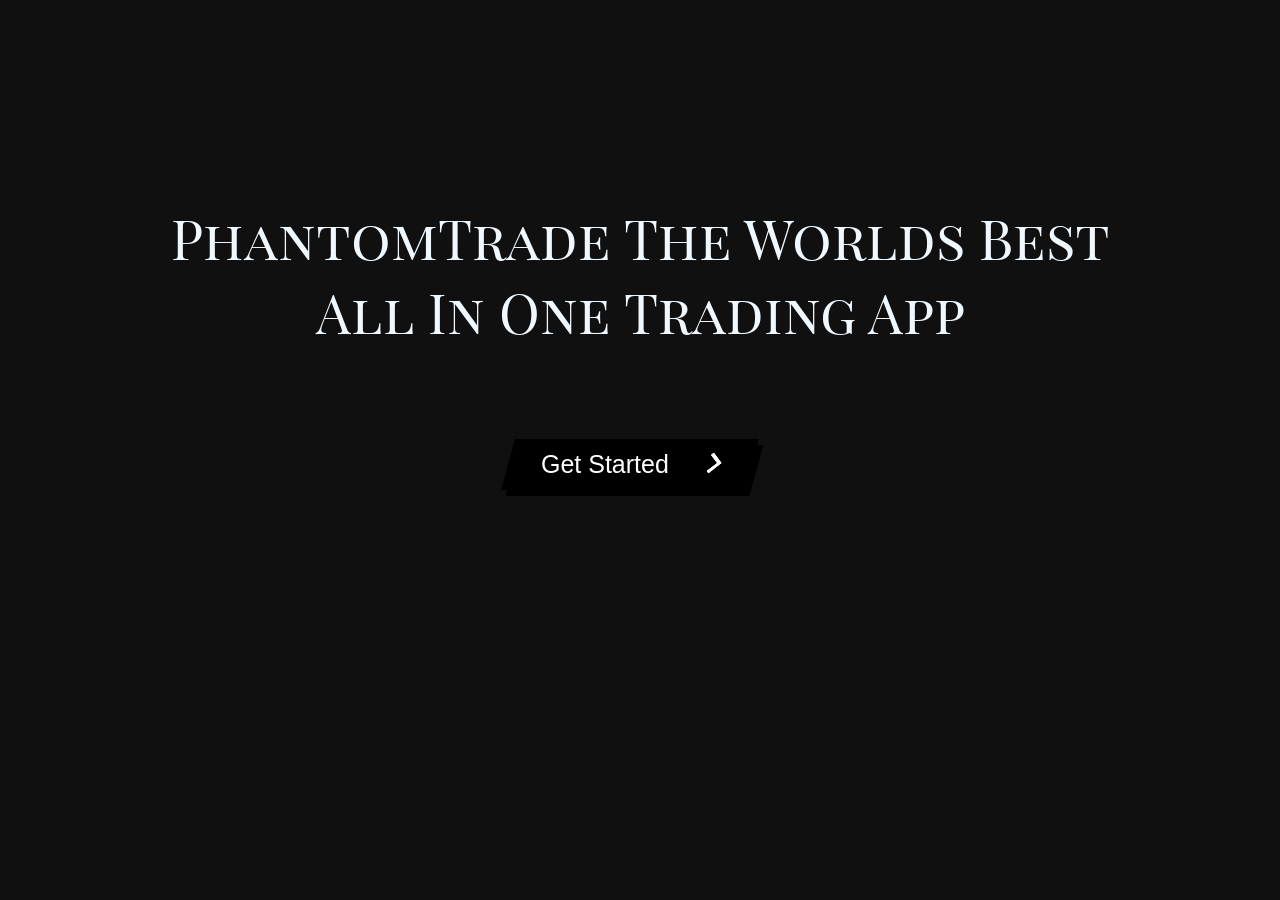
<file: index.html>
<!DOCTYPE html>
<html lang="en">

<head>
    <meta charset="UTF-8">
    <meta name="viewport" content="width=device-width, initial-scale=1.0">
    <link rel="stylesheet" href="style.css">
        <link rel="preconnect" href="https://fonts.googleapis.com">
    <link rel="preconnect" href="https://fonts.gstatic.com" crossorigin>
    <link
        href="https://fonts.googleapis.com/css2?family=Playfair+Display+SC:ital,wght@0,400;0,700;0,900;1,400;1,700;1,900&display=swap"
        rel="stylesheet">
    <title>PhantomTrade</title>
</head>

<body>
    <p class="landingPageHeading">PhantomTrade The Worlds Best<br> All In One Trading App</p>
    <br><br>
    <a href="usernameEntry.html">
        <button class="getStartedButton">
            <span class="span">Get Started</span>
            <span class="second">
                <svg width="50px" height="20px" viewBox="0 0 66 43" version="1.1" xmlns="http://www.w3.org/2000/svg"
                    xmlns:xlink="http://www.w3.org/1999/xlink">
                    <g id="arrow" stroke="none" stroke-width="1" fill="none" fill-rule="evenodd">
                        <path class="one"
                            d="M40.1543933,3.89485454 L43.9763149,0.139296592 C44.1708311,-0.0518420739 44.4826329,-0.0518571125 44.6771675,0.139262789 L65.6916134,20.7848311 C66.0855801,21.1718824 66.0911863,21.8050225 65.704135,22.1989893 C65.7000188,22.2031791 65.6958657,22.2073326 65.6916762,22.2114492 L44.677098,42.8607841 C44.4825957,43.0519059 44.1708242,43.0519358 43.9762853,42.8608513 L40.1545186,39.1069479 C39.9575152,38.9134427 39.9546793,38.5968729 40.1481845,38.3998695 C40.1502893,38.3977268 40.1524132,38.395603 40.1545562,38.3934985 L56.9937789,21.8567812 C57.1908028,21.6632968 57.193672,21.3467273 57.0001876,21.1497035 C56.9980647,21.1475418 56.9959223,21.1453995 56.9937605,21.1432767 L40.1545208,4.60825197 C39.9574869,4.41477773 39.9546013,4.09820839 40.1480756,3.90117456 C40.1501626,3.89904911 40.1522686,3.89694235 40.1543933,3.89485454 Z"
                            fill="#FFFFFF"></path>
                        <path class="two"
                            d="M20.1543933,3.89485454 L23.9763149,0.139296592 C24.1708311,-0.0518420739 24.4826329,-0.0518571125 24.6771675,0.139262789 L45.6916134,20.7848311 C46.0855801,21.1718824 46.0911863,21.8050225 45.704135,22.1989893 C45.7000188,22.2031791 45.6958657,22.2073326 45.6916762,22.2114492 L24.677098,42.8607841 C24.4825957,43.0519059 24.1708242,43.0519358 23.9762853,42.8608513 L20.1545186,39.1069479 C19.9575152,38.9134427 19.9546793,38.5968729 20.1481845,38.3998695 C20.1502893,38.3977268 20.1524132,38.395603 20.1545562,38.3934985 L36.9937789,21.8567812 C37.1908028,21.6632968 37.193672,21.3467273 37.0001876,21.1497035 C36.9980647,21.1475418 36.9959223,21.1453995 36.9937605,21.1432767 L20.1545208,4.60825197 C19.9574869,4.41477773 19.9546013,4.09820839 20.1480756,3.90117456 C20.1501626,3.89904911 20.1522686,3.89694235 20.1543933,3.89485454 Z"
                            fill="#FFFFFF"></path>
                        <path class="three"
                            d="M0.154393339,3.89485454 L3.97631488,0.139296592 C4.17083111,-0.0518420739 4.48263286,-0.0518571125 4.67716753,0.139262789 L25.6916134,20.7848311 C26.0855801,21.1718824 26.0911863,21.8050225 25.704135,22.1989893 C25.7000188,22.2031791 25.6958657,22.2073326 25.6916762,22.2114492 L4.67709797,42.8607841 C4.48259567,43.0519059 4.17082418,43.0519358 3.97628526,42.8608513 L0.154518591,39.1069479 C-0.0424848215,38.9134427 -0.0453206733,38.5968729 0.148184538,38.3998695 C0.150289256,38.3977268 0.152413239,38.395603 0.154556228,38.3934985 L16.9937789,21.8567812 C17.1908028,21.6632968 17.193672,21.3467273 17.0001876,21.1497035 C16.9980647,21.1475418 16.9959223,21.1453995 16.9937605,21.1432767 L0.15452076,4.60825197 C-0.0425130651,4.41477773 -0.0453986756,4.09820839 0.148075568,3.90117456 C0.150162624,3.89904911 0.152268631,3.89694235 0.154393339,3.89485454 Z"
                            fill="#FFFFFF"></path>
                    </g>
                </svg>
            </span>
        </button>
    </a>

</body>

</html>
</file>
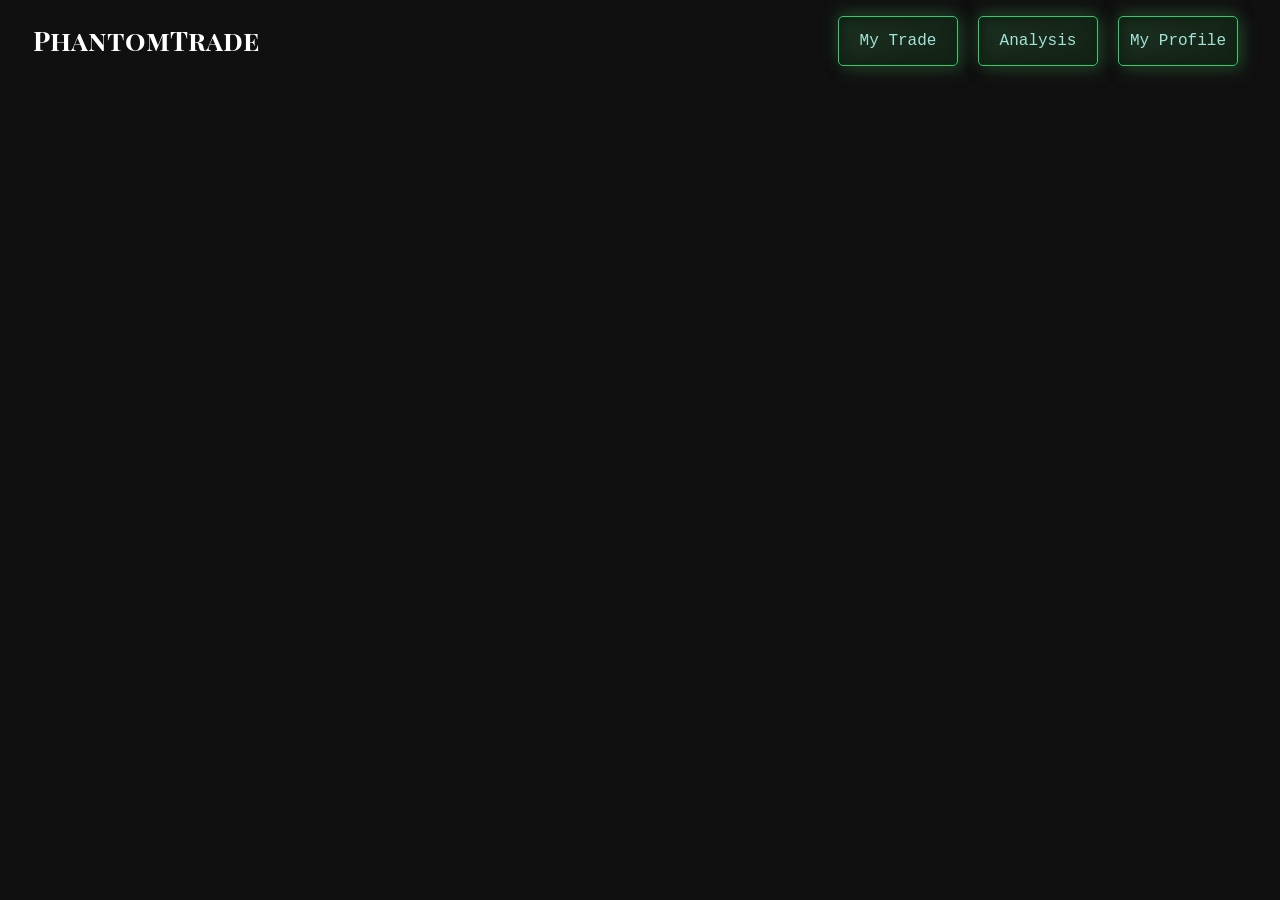
<file: analysis.html>
<!DOCTYPE html>
<html lang="en">

<head>
    <meta charset="UTF-8">
    <meta name="viewport" content="width=device-width, initial-scale=1.0">
    <title>PhantomTrade</title>
    <link rel="stylesheet" href="style.css">
        <link rel="preconnect" href="https://fonts.googleapis.com">
    <link rel="preconnect" href="https://fonts.gstatic.com" crossorigin>
    <link
        href="https://fonts.googleapis.com/css2?family=Playfair+Display+SC:ital,wght@0,400;0,700;0,900;1,400;1,700;1,900&display=swap"
        rel="stylesheet">
</head>

<body>

    <div class="navBar">
        <a href="mainPage.html">
            <p class="mainPageHeading">PhantomTrade</p>
        </a>
        <div class="navButtonsContainer">
            <a href="trade.html">
                <button class="navButton">My Trade</button>
            </a>
            <a href="analysis.html">
                <button class="navButton">Analysis</button>
            </a>
            <a href="myProfile.html">
                <button class="navButton">My Profile</button>
            </a>
        </div>
    </div>

</body>

</html>
</file>
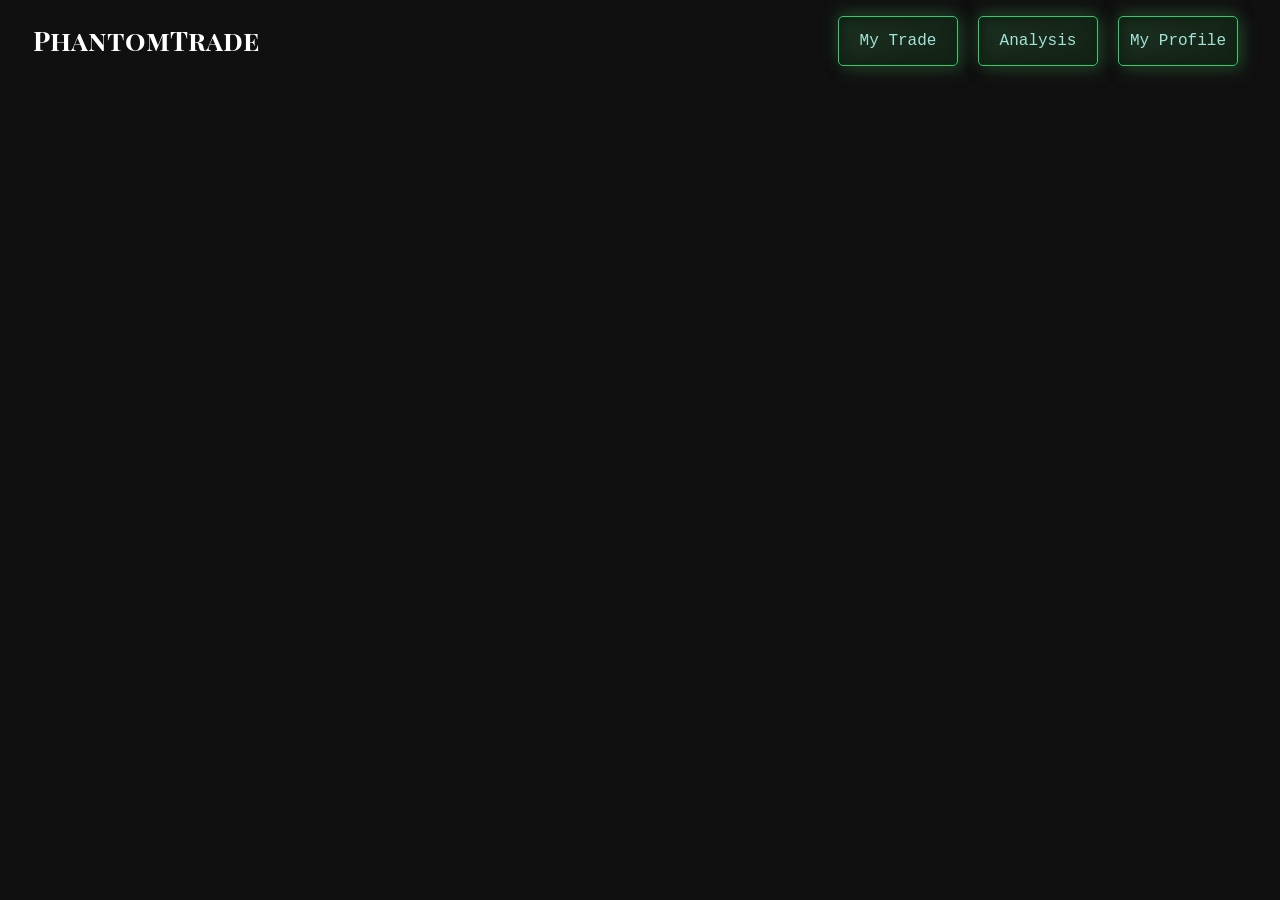
<file: myProfile.html>
<!DOCTYPE html>
<html lang="en">

<head>
    <meta charset="UTF-8">
    <meta name="viewport" content="width=device-width, initial-scale=1.0">
    <title>PhantomTrade</title>
    <link rel="stylesheet" href="style.css">
        <link rel="preconnect" href="https://fonts.googleapis.com">
    <link rel="preconnect" href="https://fonts.gstatic.com" crossorigin>
    <link
        href="https://fonts.googleapis.com/css2?family=Playfair+Display+SC:ital,wght@0,400;0,700;0,900;1,400;1,700;1,900&display=swap"
        rel="stylesheet">

</head>

<body>

    <div class="navBar">
        <a href="mainPage.html">
            <p class="mainPageHeading">PhantomTrade</p>
        </a>
        <div class="navButtonsContainer">
            <a href="trade.html">
                <button class="navButton">My Trade</button>
            </a>
            <a href="analysis.html">
                <button class="navButton">Analysis</button>
            </a>
            <a href="myProfile.html">
                <button class="navButton">My Profile</button>
            </a>
        </div>
    </div>

    

</body>

</html>
</file>
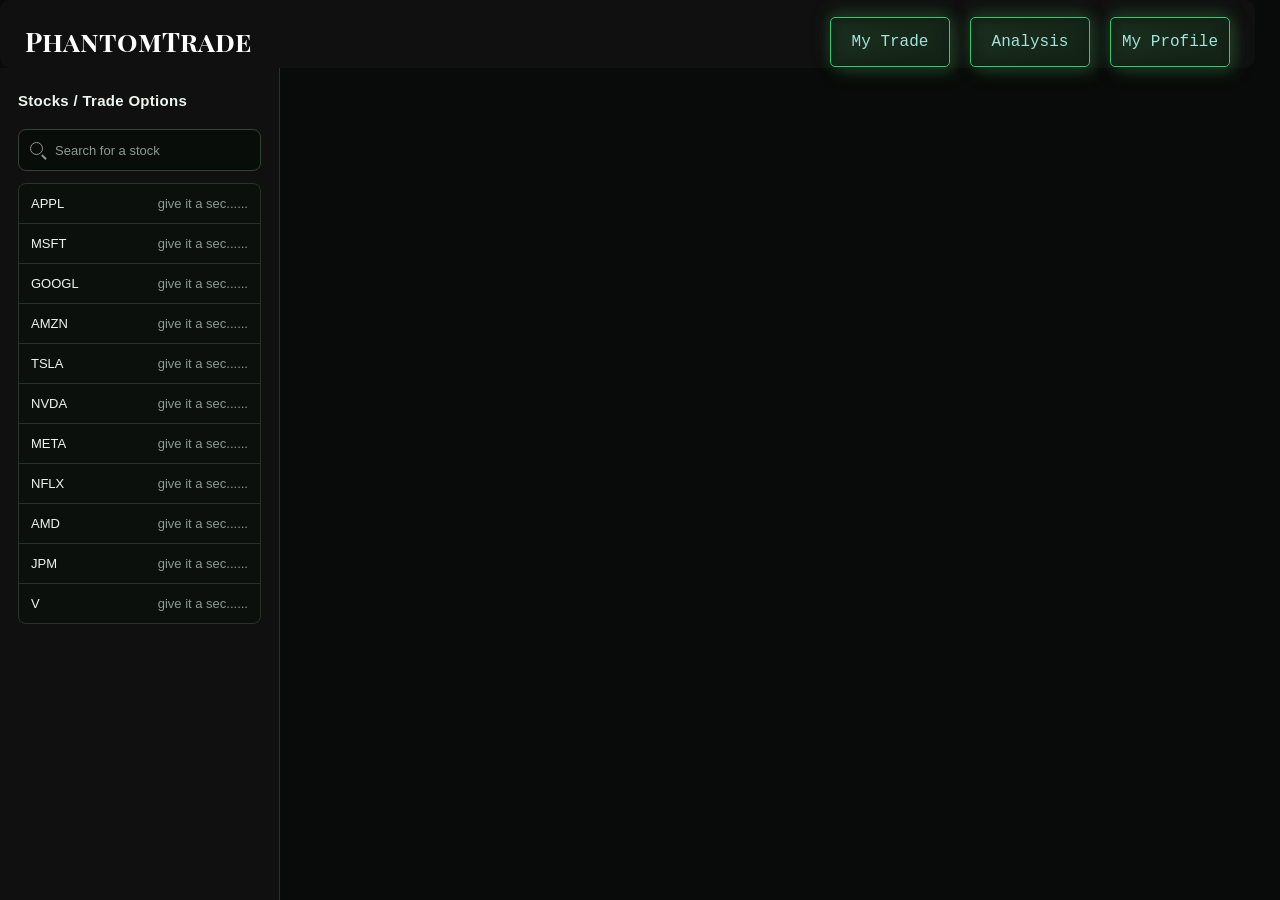
<file: trade.html>
<!DOCTYPE html>
<html lang="en">

<head>
    <meta charset="UTF-8">
    <meta name="viewport" content="width=device-width, initial-scale=1.0">
    <title>PhantomTrade</title>
    <link rel="stylesheet" href="style.css">
    <link rel="stylesheet" href="trade.css">
    <link rel="preconnect" href="https://fonts.googleapis.com">
    <link rel="preconnect" href="https://fonts.gstatic.com" crossorigin>
    <link
        href="https://fonts.googleapis.com/css2?family=Playfair+Display+SC:ital,wght@0,400;0,700;0,900;1,400;1,700;1,900&display=swap"
        rel="stylesheet">
</head>

<body>

    <div class="navBar">
        <a href="mainPage.html">
            <p class="mainPageHeading">PhantomTrade</p>
        </a>
        <div class="navButtonsContainer">
            <a href="trade.html">
                <button class="navButton">My Trade</button>
            </a>
            <a href="analysis.html">
                <button class="navButton">Analysis</button>
            </a>
            <a href="myProfile.html">
                <button class="navButton">My Profile</button>
            </a>
        </div>
    </div>

    <div class="tradeOptions">
        <aside class="sidebar">
            <span class="sidebarHeading">Stocks / Trade Options</span>
            <div class="searchbox">
                <label class="searchBox">
                    <input id="searchStock" class="searchStock" type="search" placeholder="Search for a stock"
                        autocomplete="off" aria-label="Search stocks">
                </label>
                <div id="stockList" class="stockList" aria-label="Stocks List"></div>
                <p id="stockListEmpty" class="emptyNote" hidden>Get your facts checked, there is nth like tht</p>
            </div>
        </aside>
    </div>


</body>
<script type="module" src="trade.js"></script>
<script type="module" src="UserID.js"></script>

</html>
</file>
<file: style.css>
.mainPageHeading {
    color: white;
    margin-left: 5px;
    font-size: 27px;
    font-family: "Playfair Display SC", serif;
    font-weight: 700;
    font-style: normal;
    margin-top: 40px;

}

.navBar {
    background-color: rgba(0, 0, 0, 0);
    height: 50px;
    width: 1215px;
    display: flex;
    align-items: center;
    justify-content: space-between;
    border-radius: 10px;
    padding: 0px 20px;

}

/*made with Uiverse(UI TEMPLATES)*/
.navButton {
    height: 50px;
    margin: 5px;
    width: 120px;
    background: #132216;
    -webkit-box-pack: center;
    -ms-flex-pack: center;
    justify-content: center;
    cursor: pointer;
    -webkit-box-align: center;
    -ms-flex-align: center;
    align-items: center;
    font-family: Consolas, Courier New, monospace;
    border: solid #2ecc71 1px;
    font-size: 16px;
    color: #a3e4d7;
    -webkit-transition: 500ms;
    transition: 500ms;
    border-radius: 5px;
    background: linear-gradient(145deg, #1b3020, #132216);
    -webkit-box-shadow: -1px -5px 15px #1e3823, 5px 5px 15px #1e3823,
        inset 5px 5px 10px #132216, inset -5px -5px 10px #132216;
    box-shadow: -1px -5px 15px #1e3823, 5px 5px 15px #1e3823,
        inset 5px 5px 10px #132216, inset -5px -5px 10px #132216;
    margin-top: 20px;
}

.navButton:hover {
    -webkit-box-shadow: 1px 1px 13px #132216, -1px -1px 13px #2d5a36;
    box-shadow: 1px 1px 13px #132216, -1px -1px 13px #2d5a36;
    color: #ffffff;
    -webkit-transition: 500ms;
    transition: 500ms;
}

.navButton:active {
    -webkit-box-shadow: 1px 1px 13px #132216, -1px -1px 33px #2d5a36;
    box-shadow: 1px 1px 13px #132216, -1px -1px 33px #2d5a36;
    color: #ffffff;
    -webkit-transition: 100ms;
    transition: 100ms;
}


a {
    text-decoration: none;
}

.navButtonsContainer {
    display: flex;
    gap: 10px;

}



.landingPageHeading {
    text-align: center;
    color: aliceblue;
    margin-top: 200px;
    font-size: 55px;
    font-family: "Playfair Display SC", serif;
    font-weight: 400;
    font-style: normal;
}


/*made with Uiverse(UI TEMPLATES)*/
.getStartedButton {
    display: flex;
    padding: 11px 33px;
    text-decoration: none;
    font-size: 25px;
    color: white;
    background: #000000;
    transition: 1s;
    box-shadow: 6px 6px 0 black;
    transform: skewX(-15deg);
    border: none;
    cursor: pointer;
    margin-left: 500px;
}

.getStartedButton:focus {
    outline: none;
}

.getStartedButton:hover {
    transition: 0.5s;
    box-shadow: 10px 10px 0 #12e127;
}

.getStartedButton.second {
    transition: 0.5s;
    margin-right: 0px;
}

.getStartedButton:hover .second {
    transition: 0.5s;
    margin-right: 45px;
}

.span {
    transform: skewX(15deg);
}

.second {
    width: 20px;
    margin-left: 30px;
    position: relative;
    top: 12%;
}

.one {
    transition: 0.4s;
    transform: translateX(-60%);
}

.two {
    transition: 0.5s;
    transform: translateX(-30%);
}

.getStartedButton:hover .three {
    animation: color_anim 1s infinite 0.2s;
}

.getStartedButton:hover .one {
    transform: translateX(0%);
    animation: color_anim 1s infinite 0.6s;
}

.getStartedButton:hover .two {
    transform: translateX(0%);
    animation: color_anim 1s infinite 0.4s;
}

@keyframes color_anim {
    0% {
        fill: white;
    }

    50% {
        fill: #109210;
    }

    100% {
        fill: white;
    }
}




body {
    background-color: rgba(0, 0, 0, 0.938);
}


/*made with Uiverse(UI TEMPLATES)*/

.loginBox input {
    width: 350px;
    padding: 0.875rem;
    font-size: 15px;
    border: 1.5px solid #000;
    border-radius: 0.5rem;
    box-shadow: 2.5px 3px 0 #000;
    outline: none;
    transition: ease 0.25s;
    margin-left: 450px;
    margin-top: 200px;
}

.loginBox input:focus {
    box-shadow: 5.5px 7px 0 black;
}

.loginBox button {
    padding: 15px 20px;
    font-size: 16px;
    background: transparent;
    border: none;
    position: relative;
    color: #f0f0f0;
    z-index: 1;
    margin-left: 550px;
}


.loginBox button::after,
.loginBox button::before {
    content: '';
    position: absolute;
    bottom: 0;
    right: 0;
    z-index: -99999;
    transition: all .4s;
}

.loginBox button::before {
    transform: translate(0%, 0%);
    width: 100%;
    height: 100%;
    background: #28282d;
    border-radius: 10px;
}

.loginBox button::after {
    transform: translate(10px, 10px);
    width: 35px;
    height: 35px;
    background: #ffffff15;
    backdrop-filter: blur(5px);
    border-radius: 50px;
}

.loginBox button:hover::before {
    transform: translate(5%, 20%);
    width: 110%;
    height: 110%;
}

.loginBox button:hover::after {
    border-radius: 10px;
    transform: translate(0, 0);
    width: 100%;
    height: 100%;
}

.loginBox button:active::after {
    transition: 0s;
    transform: translate(0, 5%);
}

#saveButton:hover {
    opacity: 0.8;
}

.card_content {
    font-size: 13px;
    color: black;
}


.usernamePageHeading {
    color: aliceblue;
    font-size: 70px;
    text-align: center;
    margin-top: 100px;
    font-family: "Playfair Display SC", serif;
    font-weight: 400;
    font-style: normal;
}

.usernameDescription {
    color: aliceblue;
    text-align: center;
}
</file>
<file: trade.css>
:root {
  --bg: #080b09;
  --panel: #101612;
  --border: #26332a;
  --text: #eef5f0;
  --muted: #8c9a90;
  --green: #39e875;
}

body {
  margin: 0;
  min-height: 100vh;
  background-color: var(--bg);
  color: var(--text);
  font-family: -apple-system, BlinkMacSystemFont, "Segoe UI", sans-serif;
}

.navBar {
  position: sticky;
  top: 0;
  z-index: 10;
  height: 68px;
  background: #101010;
}

.tradeOptions {
  position: fixed;
  top: 68px;
  bottom: 0;
  left: 0;
  width: 280px;
  box-sizing: border-box;
  overflow-y: auto;
  border-right: 1px solid var(--border);
  background: #101010;
}

.sidebar {
  margin: 0;
  padding: 24px 18px;
  color: var(--text);
}

.watchlistHeading {
  margin-bottom: 20px;
}

.sidebarHeading {
  display: block;
  margin: 0 0 20px;
  font-size: 15px;
  font-weight: 650;
  letter-spacing: 0.02em;
}

.searchbox {
  position: relative;
  width: 100%;
}

.searchStock {
  box-sizing: border-box;
  width: 100%;
  height: 42px;
  padding: 0 12px 0 36px;
  border: 1px solid #334239;
  border-radius: 8px;
  outline: none;
  background: #090d0a;
  color: var(--text);
  font: inherit;
  font-size: 13px;
  transition: border-color 150ms ease, box-shadow 150ms ease;
}

.searchStock::placeholder {
  color: var(--muted);
}

.searchStock:hover {
  border-color: #587261;
}

.searchStock:focus {
  border-color: var(--green);
  box-shadow: 0 0 0 3px rgb(57 232 117 / 14%);
}

.searchbox::before {
  content: "";
  position: absolute;
  top: 13px;
  left: 12px;
  width: 11px;
  height: 11px;
  border: 1.5px solid var(--muted);
  border-radius: 50%;
  pointer-events: none;
}

.searchbox::after {
  content: "";
  position: absolute;
  top: 25px;
  left: 24px;
  width: 6px;
  height: 1.5px;
  background: var(--muted);
  transform: rotate(45deg);
  transform-origin: left center;
  pointer-events: none;
}

.stockList {
  margin-top: 12px;
  overflow: hidden;
  border: 1px solid var(--border);
  border-radius: 8px;
  background: #0b100c;
}

.stockItem {
  display: flex;
  align-items: center;
  justify-content: space-between;
  gap: 12px;
  padding: 12px;
  border-bottom: 1px solid var(--border);
  font-size: 13px;
}

.stockItem:last-child {
  border-bottom: 0;
}

.stockPrice {
  color: var(--muted);
  white-space: nowrap;
}

.stockPriceUp {
  color: green;
  white-space: nowrap;
}

.stockPriceDown {
  color: red;
  white-space: nowrap;
}

.emptyNote {
  color: var(--muted);
  font-size: 13px;
}

.stockContainer {
  min-height: calc(100vh - 68px);
  margin-left: 280px;
}

@media (max-width: 600px) {
  .tradeOptions {
    width: 240px;
  }

  .sidebar {
    padding: 20px 14px;
  }

  .stockContainer {
    margin-left: 240px;
  }
}
</file>
